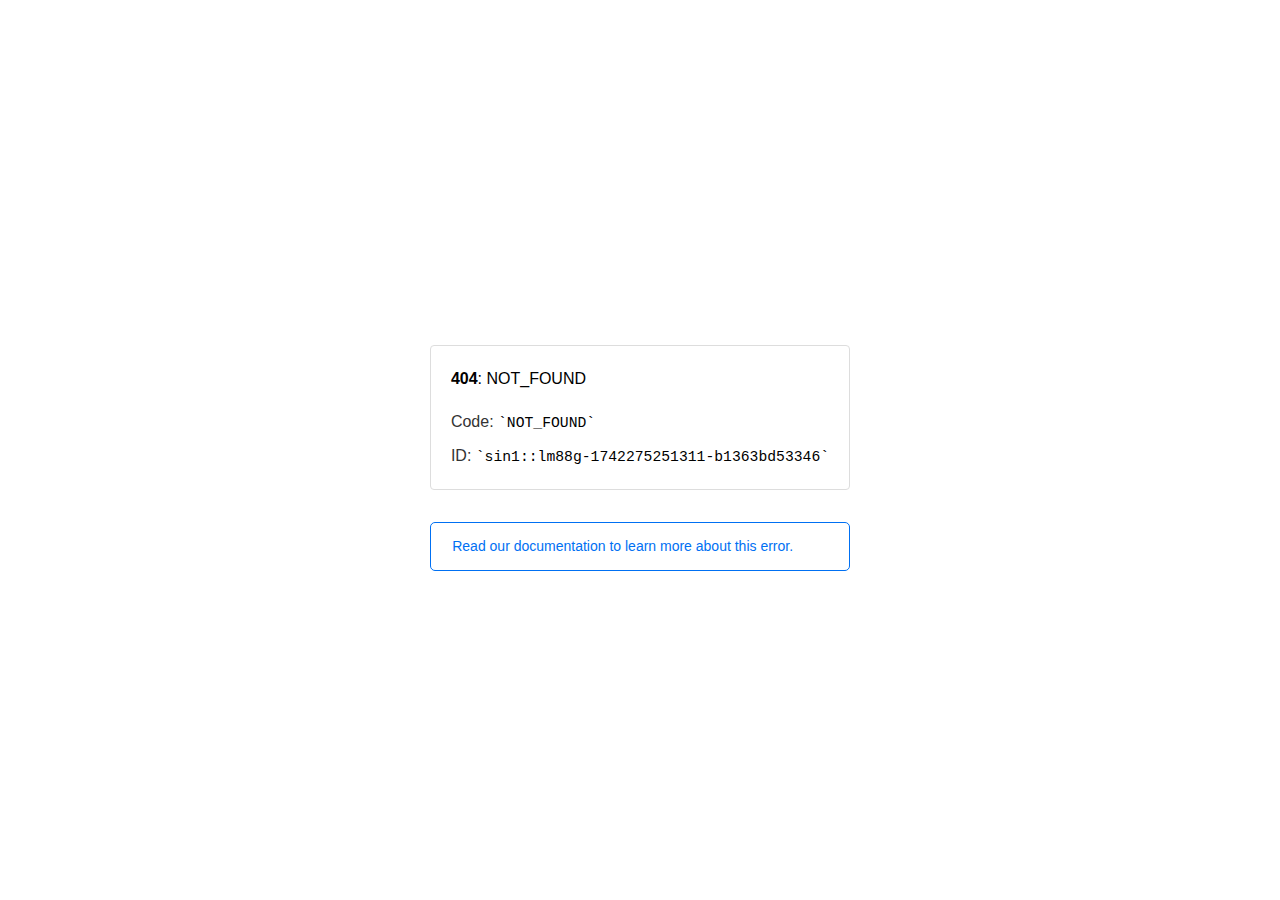
<file: hattorii/saldowdofficial.vercel.app/09Vl3QKvrlWHz-tR.html>
<!doctype html><html lang=en><meta charset=utf-8><meta name=viewport content="width=device-width,initial-scale=1"><meta name=theme-color content=#000><title>404: NOT_FOUND</title><style>html{font-size:62.5%;box-sizing:border-box;height:-webkit-fill-available}*,::after,::before{box-sizing:inherit}body{font-family:sf pro text,sf pro icons,helvetica neue,helvetica,arial,sans-serif;font-size:1.6rem;line-height:1.65;word-break:break-word;font-kerning:auto;font-variant:normal;-webkit-font-smoothing:antialiased;-moz-osx-font-smoothing:grayscale;text-rendering:optimizeLegibility;hyphens:auto;height:100vh;height:-webkit-fill-available;max-height:100vh;max-height:-webkit-fill-available;margin:0}::selection{background:#79ffe1}::-moz-selection{background:#79ffe1}a{cursor:pointer;color:#0070f3;text-decoration:none;transition:all .2s ease;border-bottom:1px solid #0000}a:hover{border-bottom:1px solid #0070f3}ul{padding:0;margin-left:1.5em;list-style-type:none}li{margin-bottom:10px}ul li:before{content:'\02013'}li:before{display:inline-block;color:#ccc;position:absolute;margin-left:-18px;transition:color .2s ease}code{font-family:Menlo,Monaco,Lucida Console,Liberation Mono,DejaVu Sans Mono,Bitstream Vera Sans Mono,Courier New,monospace,serif;font-size:.92em}code:after,code:before{content:'`'}.container{display:flex;justify-content:center;flex-direction:column;min-height:100%}main{max-width:80rem;padding:4rem 6rem;margin:auto}ul{margin-bottom:32px}.error-title{font-size:2rem;padding-left:22px;line-height:1.5;margin-bottom:24px}.error-title-guilty{border-left:2px solid #ed367f}.error-title-innocent{border-left:2px solid #59b89c}@media(max-width:500px){.owner-error{display:none}}main p{color:#333}.devinfo-container{border:1px solid #ddd;border-radius:4px;padding:2rem;display:flex;flex-direction:column;margin-bottom:32px}.error-code{margin:0;font-size:1.6rem;color:#000;margin-bottom:1.6rem}.devinfo-line{color:#333}.devinfo-line code,code,li{color:#000}.devinfo-line:not(:last-child){margin-bottom:8px}.docs-link,.contact-link{font-weight:500}header,footer,footer a{display:flex;justify-content:center;align-items:center}header,footer{min-height:100px;height:100px}header{border-bottom:1px solid #eaeaea}header h1{font-size:1.8rem;margin:0;font-weight:500}header p{font-size:1.3rem;margin:0;font-weight:500}.header-item{display:flex;padding:0 2rem;margin:2rem 0;text-decoration:line-through;color:#999}.header-item.active{color:#ff0080;text-decoration:none}.header-item.first{border-right:1px solid #eaeaea}.header-item-content{display:flex;flex-direction:column}.header-item-icon{margin-right:1rem;margin-top:.6rem}footer{border-top:1px solid #eaeaea}footer a{color:#000}footer a:hover{border-bottom-color:#0000}footer svg{margin-left:.8rem}.note{padding:8pt 16pt;border-radius:5px;border:1px solid #0070f3;font-size:14px;line-height:1.8;color:#0070f3}@media(max-width:500px){.devinfo-container .devinfo-line code{margin-top:.4rem}.devinfo-container .devinfo-line:not(:last-child){margin-bottom:1.6rem}.devinfo-container{margin-bottom:0}header{flex-direction:column;height:auto;min-height:auto;align-items:flex-start}.header-item.first{border-right:none;margin-bottom:0}main{padding:1rem 2rem}body{font-size:1.4rem;line-height:1.55}footer{display:none}.note{margin-top:16px}}</style><div class=container><main><p class=devinfo-container><span class=error-code><strong>404</strong>: NOT_FOUND</span>
<span class=devinfo-line>Code: <code>NOT_FOUND</code></span>
<span class=devinfo-line>ID: <code>sin1::lm88g-1742275251311-b1363bd53346</code></p><a href=https://vercel.com/docs/errors/platform-error-codes#not_found class=owner-error><div class=note>Read our documentation to learn more about this error.</div></a></main></div>
</file>
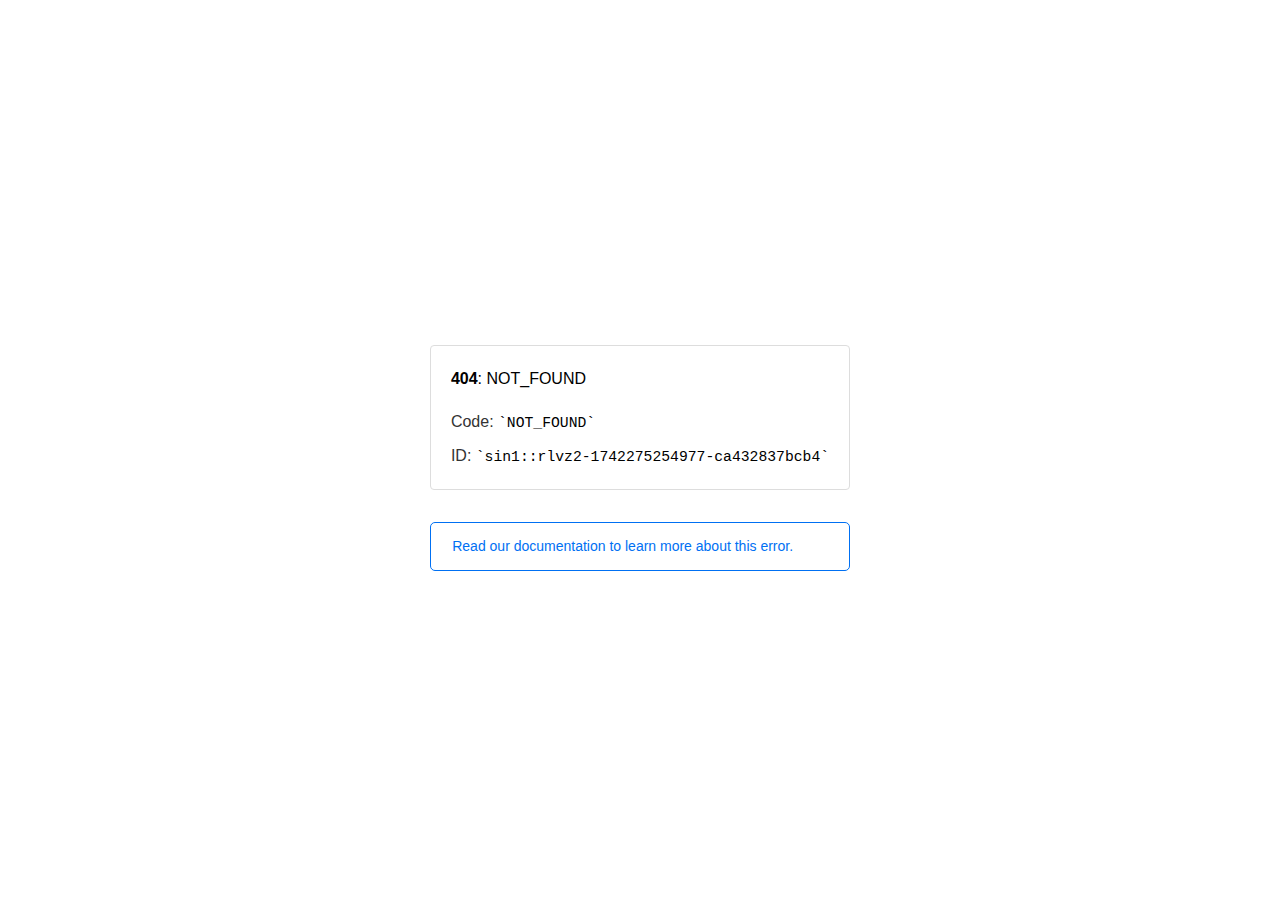
<file: hattorii/saldowdofficial.vercel.app/about.html>
<!doctype html><html lang=en><meta charset=utf-8><meta name=viewport content="width=device-width,initial-scale=1"><meta name=theme-color content=#000><title>404: NOT_FOUND</title><style>html{font-size:62.5%;box-sizing:border-box;height:-webkit-fill-available}*,::after,::before{box-sizing:inherit}body{font-family:sf pro text,sf pro icons,helvetica neue,helvetica,arial,sans-serif;font-size:1.6rem;line-height:1.65;word-break:break-word;font-kerning:auto;font-variant:normal;-webkit-font-smoothing:antialiased;-moz-osx-font-smoothing:grayscale;text-rendering:optimizeLegibility;hyphens:auto;height:100vh;height:-webkit-fill-available;max-height:100vh;max-height:-webkit-fill-available;margin:0}::selection{background:#79ffe1}::-moz-selection{background:#79ffe1}a{cursor:pointer;color:#0070f3;text-decoration:none;transition:all .2s ease;border-bottom:1px solid #0000}a:hover{border-bottom:1px solid #0070f3}ul{padding:0;margin-left:1.5em;list-style-type:none}li{margin-bottom:10px}ul li:before{content:'\02013'}li:before{display:inline-block;color:#ccc;position:absolute;margin-left:-18px;transition:color .2s ease}code{font-family:Menlo,Monaco,Lucida Console,Liberation Mono,DejaVu Sans Mono,Bitstream Vera Sans Mono,Courier New,monospace,serif;font-size:.92em}code:after,code:before{content:'`'}.container{display:flex;justify-content:center;flex-direction:column;min-height:100%}main{max-width:80rem;padding:4rem 6rem;margin:auto}ul{margin-bottom:32px}.error-title{font-size:2rem;padding-left:22px;line-height:1.5;margin-bottom:24px}.error-title-guilty{border-left:2px solid #ed367f}.error-title-innocent{border-left:2px solid #59b89c}@media(max-width:500px){.owner-error{display:none}}main p{color:#333}.devinfo-container{border:1px solid #ddd;border-radius:4px;padding:2rem;display:flex;flex-direction:column;margin-bottom:32px}.error-code{margin:0;font-size:1.6rem;color:#000;margin-bottom:1.6rem}.devinfo-line{color:#333}.devinfo-line code,code,li{color:#000}.devinfo-line:not(:last-child){margin-bottom:8px}.docs-link,.contact-link{font-weight:500}header,footer,footer a{display:flex;justify-content:center;align-items:center}header,footer{min-height:100px;height:100px}header{border-bottom:1px solid #eaeaea}header h1{font-size:1.8rem;margin:0;font-weight:500}header p{font-size:1.3rem;margin:0;font-weight:500}.header-item{display:flex;padding:0 2rem;margin:2rem 0;text-decoration:line-through;color:#999}.header-item.active{color:#ff0080;text-decoration:none}.header-item.first{border-right:1px solid #eaeaea}.header-item-content{display:flex;flex-direction:column}.header-item-icon{margin-right:1rem;margin-top:.6rem}footer{border-top:1px solid #eaeaea}footer a{color:#000}footer a:hover{border-bottom-color:#0000}footer svg{margin-left:.8rem}.note{padding:8pt 16pt;border-radius:5px;border:1px solid #0070f3;font-size:14px;line-height:1.8;color:#0070f3}@media(max-width:500px){.devinfo-container .devinfo-line code{margin-top:.4rem}.devinfo-container .devinfo-line:not(:last-child){margin-bottom:1.6rem}.devinfo-container{margin-bottom:0}header{flex-direction:column;height:auto;min-height:auto;align-items:flex-start}.header-item.first{border-right:none;margin-bottom:0}main{padding:1rem 2rem}body{font-size:1.4rem;line-height:1.55}footer{display:none}.note{margin-top:16px}}</style><div class=container><main><p class=devinfo-container><span class=error-code><strong>404</strong>: NOT_FOUND</span>
<span class=devinfo-line>Code: <code>NOT_FOUND</code></span>
<span class=devinfo-line>ID: <code>sin1::rlvz2-1742275254977-ca432837bcb4</code></p><a href=https://vercel.com/docs/errors/platform-error-codes#not_found class=owner-error><div class=note>Read our documentation to learn more about this error.</div></a></main></div>
</file>
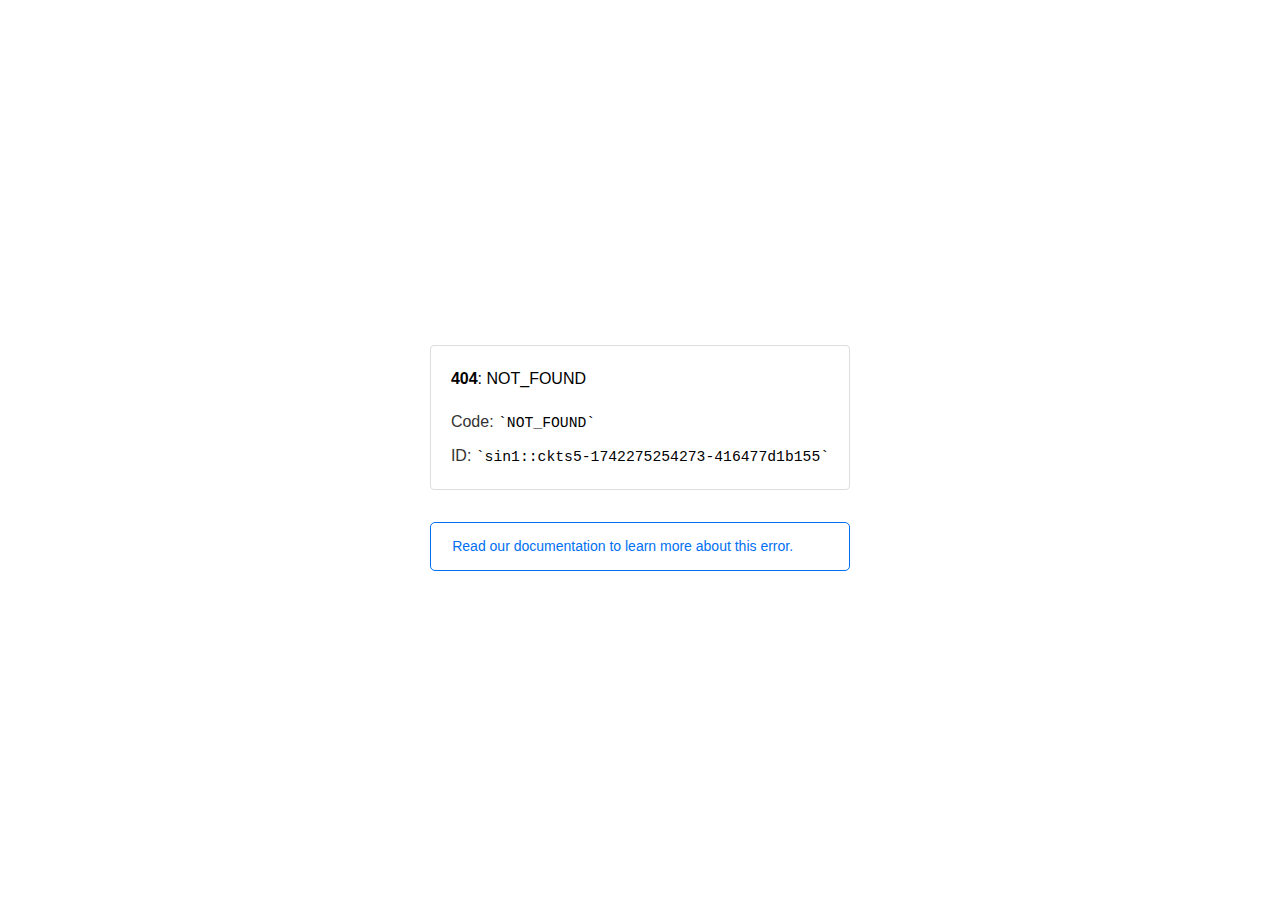
<file: hattorii/saldowdofficial.vercel.app/all-prints.html>
<!doctype html><html lang=en><meta charset=utf-8><meta name=viewport content="width=device-width,initial-scale=1"><meta name=theme-color content=#000><title>404: NOT_FOUND</title><style>html{font-size:62.5%;box-sizing:border-box;height:-webkit-fill-available}*,::after,::before{box-sizing:inherit}body{font-family:sf pro text,sf pro icons,helvetica neue,helvetica,arial,sans-serif;font-size:1.6rem;line-height:1.65;word-break:break-word;font-kerning:auto;font-variant:normal;-webkit-font-smoothing:antialiased;-moz-osx-font-smoothing:grayscale;text-rendering:optimizeLegibility;hyphens:auto;height:100vh;height:-webkit-fill-available;max-height:100vh;max-height:-webkit-fill-available;margin:0}::selection{background:#79ffe1}::-moz-selection{background:#79ffe1}a{cursor:pointer;color:#0070f3;text-decoration:none;transition:all .2s ease;border-bottom:1px solid #0000}a:hover{border-bottom:1px solid #0070f3}ul{padding:0;margin-left:1.5em;list-style-type:none}li{margin-bottom:10px}ul li:before{content:'\02013'}li:before{display:inline-block;color:#ccc;position:absolute;margin-left:-18px;transition:color .2s ease}code{font-family:Menlo,Monaco,Lucida Console,Liberation Mono,DejaVu Sans Mono,Bitstream Vera Sans Mono,Courier New,monospace,serif;font-size:.92em}code:after,code:before{content:'`'}.container{display:flex;justify-content:center;flex-direction:column;min-height:100%}main{max-width:80rem;padding:4rem 6rem;margin:auto}ul{margin-bottom:32px}.error-title{font-size:2rem;padding-left:22px;line-height:1.5;margin-bottom:24px}.error-title-guilty{border-left:2px solid #ed367f}.error-title-innocent{border-left:2px solid #59b89c}@media(max-width:500px){.owner-error{display:none}}main p{color:#333}.devinfo-container{border:1px solid #ddd;border-radius:4px;padding:2rem;display:flex;flex-direction:column;margin-bottom:32px}.error-code{margin:0;font-size:1.6rem;color:#000;margin-bottom:1.6rem}.devinfo-line{color:#333}.devinfo-line code,code,li{color:#000}.devinfo-line:not(:last-child){margin-bottom:8px}.docs-link,.contact-link{font-weight:500}header,footer,footer a{display:flex;justify-content:center;align-items:center}header,footer{min-height:100px;height:100px}header{border-bottom:1px solid #eaeaea}header h1{font-size:1.8rem;margin:0;font-weight:500}header p{font-size:1.3rem;margin:0;font-weight:500}.header-item{display:flex;padding:0 2rem;margin:2rem 0;text-decoration:line-through;color:#999}.header-item.active{color:#ff0080;text-decoration:none}.header-item.first{border-right:1px solid #eaeaea}.header-item-content{display:flex;flex-direction:column}.header-item-icon{margin-right:1rem;margin-top:.6rem}footer{border-top:1px solid #eaeaea}footer a{color:#000}footer a:hover{border-bottom-color:#0000}footer svg{margin-left:.8rem}.note{padding:8pt 16pt;border-radius:5px;border:1px solid #0070f3;font-size:14px;line-height:1.8;color:#0070f3}@media(max-width:500px){.devinfo-container .devinfo-line code{margin-top:.4rem}.devinfo-container .devinfo-line:not(:last-child){margin-bottom:1.6rem}.devinfo-container{margin-bottom:0}header{flex-direction:column;height:auto;min-height:auto;align-items:flex-start}.header-item.first{border-right:none;margin-bottom:0}main{padding:1rem 2rem}body{font-size:1.4rem;line-height:1.55}footer{display:none}.note{margin-top:16px}}</style><div class=container><main><p class=devinfo-container><span class=error-code><strong>404</strong>: NOT_FOUND</span>
<span class=devinfo-line>Code: <code>NOT_FOUND</code></span>
<span class=devinfo-line>ID: <code>sin1::ckts5-1742275254273-416477d1b155</code></p><a href=https://vercel.com/docs/errors/platform-error-codes#not_found class=owner-error><div class=note>Read our documentation to learn more about this error.</div></a></main></div>
</file>
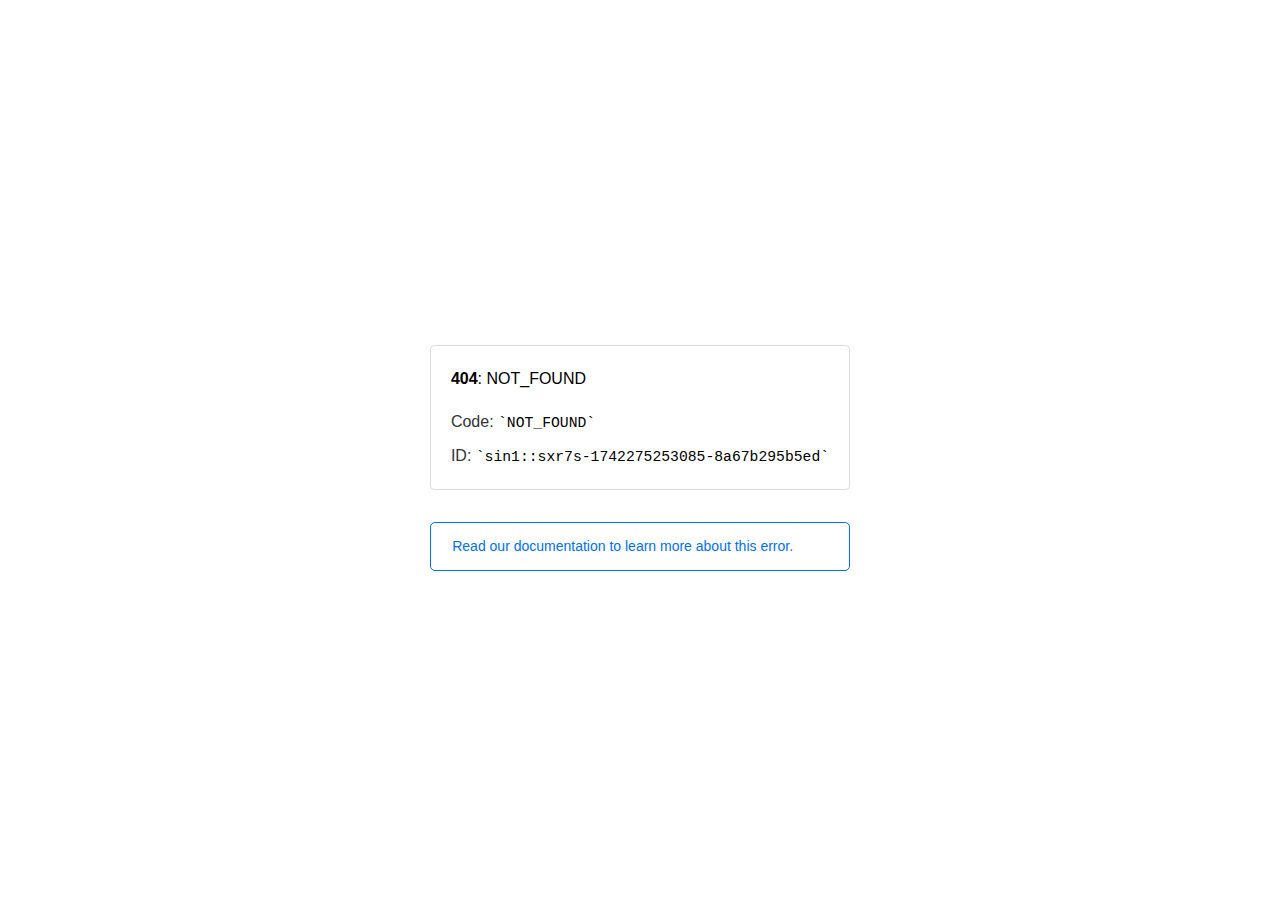
<file: hattorii/saldowdofficial.vercel.app/cart.html>
<!doctype html><html lang=en><meta charset=utf-8><meta name=viewport content="width=device-width,initial-scale=1"><meta name=theme-color content=#000><title>404: NOT_FOUND</title><style>html{font-size:62.5%;box-sizing:border-box;height:-webkit-fill-available}*,::after,::before{box-sizing:inherit}body{font-family:sf pro text,sf pro icons,helvetica neue,helvetica,arial,sans-serif;font-size:1.6rem;line-height:1.65;word-break:break-word;font-kerning:auto;font-variant:normal;-webkit-font-smoothing:antialiased;-moz-osx-font-smoothing:grayscale;text-rendering:optimizeLegibility;hyphens:auto;height:100vh;height:-webkit-fill-available;max-height:100vh;max-height:-webkit-fill-available;margin:0}::selection{background:#79ffe1}::-moz-selection{background:#79ffe1}a{cursor:pointer;color:#0070f3;text-decoration:none;transition:all .2s ease;border-bottom:1px solid #0000}a:hover{border-bottom:1px solid #0070f3}ul{padding:0;margin-left:1.5em;list-style-type:none}li{margin-bottom:10px}ul li:before{content:'\02013'}li:before{display:inline-block;color:#ccc;position:absolute;margin-left:-18px;transition:color .2s ease}code{font-family:Menlo,Monaco,Lucida Console,Liberation Mono,DejaVu Sans Mono,Bitstream Vera Sans Mono,Courier New,monospace,serif;font-size:.92em}code:after,code:before{content:'`'}.container{display:flex;justify-content:center;flex-direction:column;min-height:100%}main{max-width:80rem;padding:4rem 6rem;margin:auto}ul{margin-bottom:32px}.error-title{font-size:2rem;padding-left:22px;line-height:1.5;margin-bottom:24px}.error-title-guilty{border-left:2px solid #ed367f}.error-title-innocent{border-left:2px solid #59b89c}@media(max-width:500px){.owner-error{display:none}}main p{color:#333}.devinfo-container{border:1px solid #ddd;border-radius:4px;padding:2rem;display:flex;flex-direction:column;margin-bottom:32px}.error-code{margin:0;font-size:1.6rem;color:#000;margin-bottom:1.6rem}.devinfo-line{color:#333}.devinfo-line code,code,li{color:#000}.devinfo-line:not(:last-child){margin-bottom:8px}.docs-link,.contact-link{font-weight:500}header,footer,footer a{display:flex;justify-content:center;align-items:center}header,footer{min-height:100px;height:100px}header{border-bottom:1px solid #eaeaea}header h1{font-size:1.8rem;margin:0;font-weight:500}header p{font-size:1.3rem;margin:0;font-weight:500}.header-item{display:flex;padding:0 2rem;margin:2rem 0;text-decoration:line-through;color:#999}.header-item.active{color:#ff0080;text-decoration:none}.header-item.first{border-right:1px solid #eaeaea}.header-item-content{display:flex;flex-direction:column}.header-item-icon{margin-right:1rem;margin-top:.6rem}footer{border-top:1px solid #eaeaea}footer a{color:#000}footer a:hover{border-bottom-color:#0000}footer svg{margin-left:.8rem}.note{padding:8pt 16pt;border-radius:5px;border:1px solid #0070f3;font-size:14px;line-height:1.8;color:#0070f3}@media(max-width:500px){.devinfo-container .devinfo-line code{margin-top:.4rem}.devinfo-container .devinfo-line:not(:last-child){margin-bottom:1.6rem}.devinfo-container{margin-bottom:0}header{flex-direction:column;height:auto;min-height:auto;align-items:flex-start}.header-item.first{border-right:none;margin-bottom:0}main{padding:1rem 2rem}body{font-size:1.4rem;line-height:1.55}footer{display:none}.note{margin-top:16px}}</style><div class=container><main><p class=devinfo-container><span class=error-code><strong>404</strong>: NOT_FOUND</span>
<span class=devinfo-line>Code: <code>NOT_FOUND</code></span>
<span class=devinfo-line>ID: <code>sin1::sxr7s-1742275253085-8a67b295b5ed</code></p><a href=https://vercel.com/docs/errors/platform-error-codes#not_found class=owner-error><div class=note>Read our documentation to learn more about this error.</div></a></main></div>
</file>
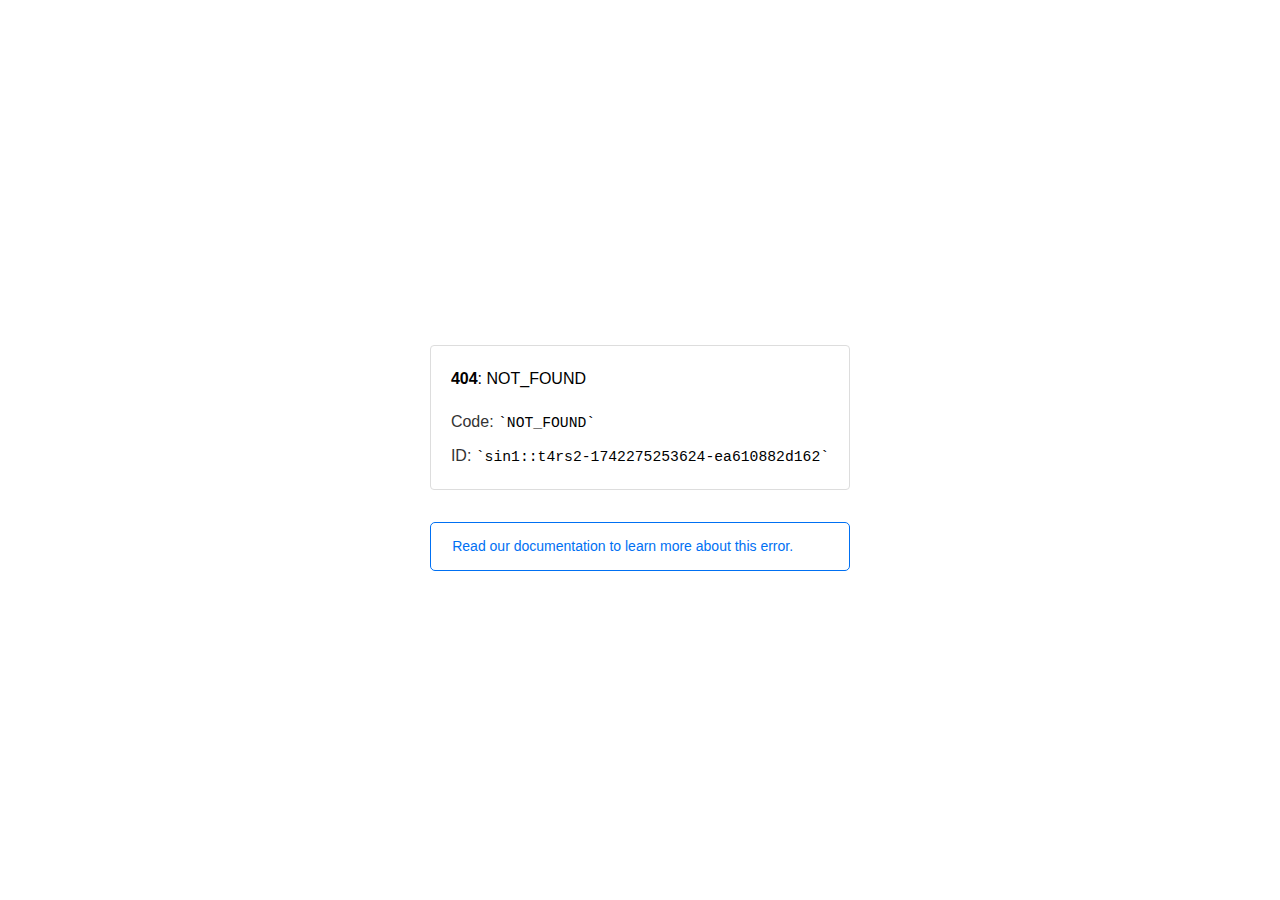
<file: hattorii/saldowdofficial.vercel.app/store.html>
<!doctype html><html lang=en><meta charset=utf-8><meta name=viewport content="width=device-width,initial-scale=1"><meta name=theme-color content=#000><title>404: NOT_FOUND</title><style>html{font-size:62.5%;box-sizing:border-box;height:-webkit-fill-available}*,::after,::before{box-sizing:inherit}body{font-family:sf pro text,sf pro icons,helvetica neue,helvetica,arial,sans-serif;font-size:1.6rem;line-height:1.65;word-break:break-word;font-kerning:auto;font-variant:normal;-webkit-font-smoothing:antialiased;-moz-osx-font-smoothing:grayscale;text-rendering:optimizeLegibility;hyphens:auto;height:100vh;height:-webkit-fill-available;max-height:100vh;max-height:-webkit-fill-available;margin:0}::selection{background:#79ffe1}::-moz-selection{background:#79ffe1}a{cursor:pointer;color:#0070f3;text-decoration:none;transition:all .2s ease;border-bottom:1px solid #0000}a:hover{border-bottom:1px solid #0070f3}ul{padding:0;margin-left:1.5em;list-style-type:none}li{margin-bottom:10px}ul li:before{content:'\02013'}li:before{display:inline-block;color:#ccc;position:absolute;margin-left:-18px;transition:color .2s ease}code{font-family:Menlo,Monaco,Lucida Console,Liberation Mono,DejaVu Sans Mono,Bitstream Vera Sans Mono,Courier New,monospace,serif;font-size:.92em}code:after,code:before{content:'`'}.container{display:flex;justify-content:center;flex-direction:column;min-height:100%}main{max-width:80rem;padding:4rem 6rem;margin:auto}ul{margin-bottom:32px}.error-title{font-size:2rem;padding-left:22px;line-height:1.5;margin-bottom:24px}.error-title-guilty{border-left:2px solid #ed367f}.error-title-innocent{border-left:2px solid #59b89c}@media(max-width:500px){.owner-error{display:none}}main p{color:#333}.devinfo-container{border:1px solid #ddd;border-radius:4px;padding:2rem;display:flex;flex-direction:column;margin-bottom:32px}.error-code{margin:0;font-size:1.6rem;color:#000;margin-bottom:1.6rem}.devinfo-line{color:#333}.devinfo-line code,code,li{color:#000}.devinfo-line:not(:last-child){margin-bottom:8px}.docs-link,.contact-link{font-weight:500}header,footer,footer a{display:flex;justify-content:center;align-items:center}header,footer{min-height:100px;height:100px}header{border-bottom:1px solid #eaeaea}header h1{font-size:1.8rem;margin:0;font-weight:500}header p{font-size:1.3rem;margin:0;font-weight:500}.header-item{display:flex;padding:0 2rem;margin:2rem 0;text-decoration:line-through;color:#999}.header-item.active{color:#ff0080;text-decoration:none}.header-item.first{border-right:1px solid #eaeaea}.header-item-content{display:flex;flex-direction:column}.header-item-icon{margin-right:1rem;margin-top:.6rem}footer{border-top:1px solid #eaeaea}footer a{color:#000}footer a:hover{border-bottom-color:#0000}footer svg{margin-left:.8rem}.note{padding:8pt 16pt;border-radius:5px;border:1px solid #0070f3;font-size:14px;line-height:1.8;color:#0070f3}@media(max-width:500px){.devinfo-container .devinfo-line code{margin-top:.4rem}.devinfo-container .devinfo-line:not(:last-child){margin-bottom:1.6rem}.devinfo-container{margin-bottom:0}header{flex-direction:column;height:auto;min-height:auto;align-items:flex-start}.header-item.first{border-right:none;margin-bottom:0}main{padding:1rem 2rem}body{font-size:1.4rem;line-height:1.55}footer{display:none}.note{margin-top:16px}}</style><div class=container><main><p class=devinfo-container><span class=error-code><strong>404</strong>: NOT_FOUND</span>
<span class=devinfo-line>Code: <code>NOT_FOUND</code></span>
<span class=devinfo-line>ID: <code>sin1::t4rs2-1742275253624-ea610882d162</code></p><a href=https://vercel.com/docs/errors/platform-error-codes#not_found class=owner-error><div class=note>Read our documentation to learn more about this error.</div></a></main></div>
</file>
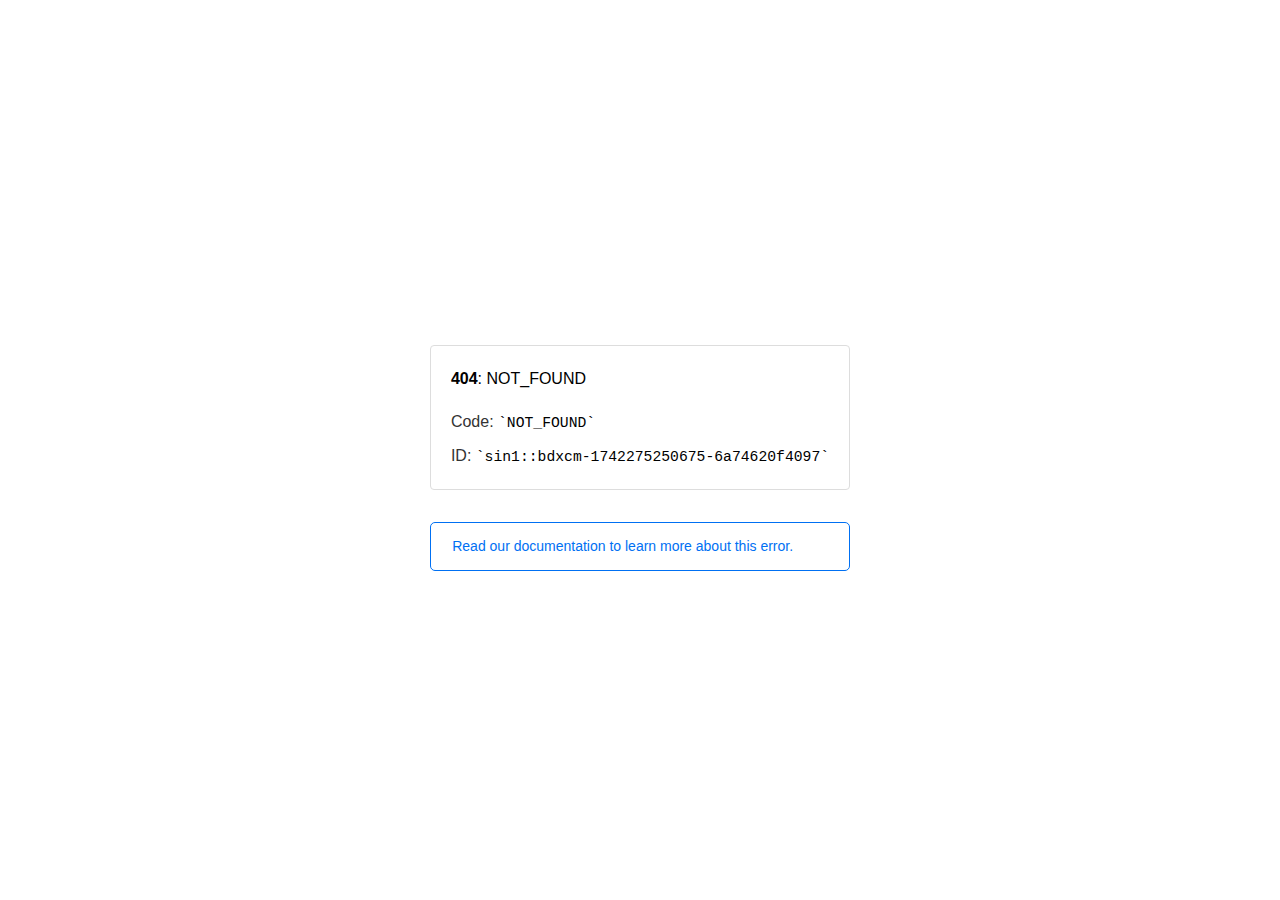
<file: hattorii/saldowdofficial.vercel.app/yhBH4lnOjWpDoOUq.html>
<!doctype html><html lang=en><meta charset=utf-8><meta name=viewport content="width=device-width,initial-scale=1"><meta name=theme-color content=#000><title>404: NOT_FOUND</title><style>html{font-size:62.5%;box-sizing:border-box;height:-webkit-fill-available}*,::after,::before{box-sizing:inherit}body{font-family:sf pro text,sf pro icons,helvetica neue,helvetica,arial,sans-serif;font-size:1.6rem;line-height:1.65;word-break:break-word;font-kerning:auto;font-variant:normal;-webkit-font-smoothing:antialiased;-moz-osx-font-smoothing:grayscale;text-rendering:optimizeLegibility;hyphens:auto;height:100vh;height:-webkit-fill-available;max-height:100vh;max-height:-webkit-fill-available;margin:0}::selection{background:#79ffe1}::-moz-selection{background:#79ffe1}a{cursor:pointer;color:#0070f3;text-decoration:none;transition:all .2s ease;border-bottom:1px solid #0000}a:hover{border-bottom:1px solid #0070f3}ul{padding:0;margin-left:1.5em;list-style-type:none}li{margin-bottom:10px}ul li:before{content:'\02013'}li:before{display:inline-block;color:#ccc;position:absolute;margin-left:-18px;transition:color .2s ease}code{font-family:Menlo,Monaco,Lucida Console,Liberation Mono,DejaVu Sans Mono,Bitstream Vera Sans Mono,Courier New,monospace,serif;font-size:.92em}code:after,code:before{content:'`'}.container{display:flex;justify-content:center;flex-direction:column;min-height:100%}main{max-width:80rem;padding:4rem 6rem;margin:auto}ul{margin-bottom:32px}.error-title{font-size:2rem;padding-left:22px;line-height:1.5;margin-bottom:24px}.error-title-guilty{border-left:2px solid #ed367f}.error-title-innocent{border-left:2px solid #59b89c}@media(max-width:500px){.owner-error{display:none}}main p{color:#333}.devinfo-container{border:1px solid #ddd;border-radius:4px;padding:2rem;display:flex;flex-direction:column;margin-bottom:32px}.error-code{margin:0;font-size:1.6rem;color:#000;margin-bottom:1.6rem}.devinfo-line{color:#333}.devinfo-line code,code,li{color:#000}.devinfo-line:not(:last-child){margin-bottom:8px}.docs-link,.contact-link{font-weight:500}header,footer,footer a{display:flex;justify-content:center;align-items:center}header,footer{min-height:100px;height:100px}header{border-bottom:1px solid #eaeaea}header h1{font-size:1.8rem;margin:0;font-weight:500}header p{font-size:1.3rem;margin:0;font-weight:500}.header-item{display:flex;padding:0 2rem;margin:2rem 0;text-decoration:line-through;color:#999}.header-item.active{color:#ff0080;text-decoration:none}.header-item.first{border-right:1px solid #eaeaea}.header-item-content{display:flex;flex-direction:column}.header-item-icon{margin-right:1rem;margin-top:.6rem}footer{border-top:1px solid #eaeaea}footer a{color:#000}footer a:hover{border-bottom-color:#0000}footer svg{margin-left:.8rem}.note{padding:8pt 16pt;border-radius:5px;border:1px solid #0070f3;font-size:14px;line-height:1.8;color:#0070f3}@media(max-width:500px){.devinfo-container .devinfo-line code{margin-top:.4rem}.devinfo-container .devinfo-line:not(:last-child){margin-bottom:1.6rem}.devinfo-container{margin-bottom:0}header{flex-direction:column;height:auto;min-height:auto;align-items:flex-start}.header-item.first{border-right:none;margin-bottom:0}main{padding:1rem 2rem}body{font-size:1.4rem;line-height:1.55}footer{display:none}.note{margin-top:16px}}</style><div class=container><main><p class=devinfo-container><span class=error-code><strong>404</strong>: NOT_FOUND</span>
<span class=devinfo-line>Code: <code>NOT_FOUND</code></span>
<span class=devinfo-line>ID: <code>sin1::bdxcm-1742275250675-6a74620f4097</code></p><a href=https://vercel.com/docs/errors/platform-error-codes#not_found class=owner-error><div class=note>Read our documentation to learn more about this error.</div></a></main></div>
</file>
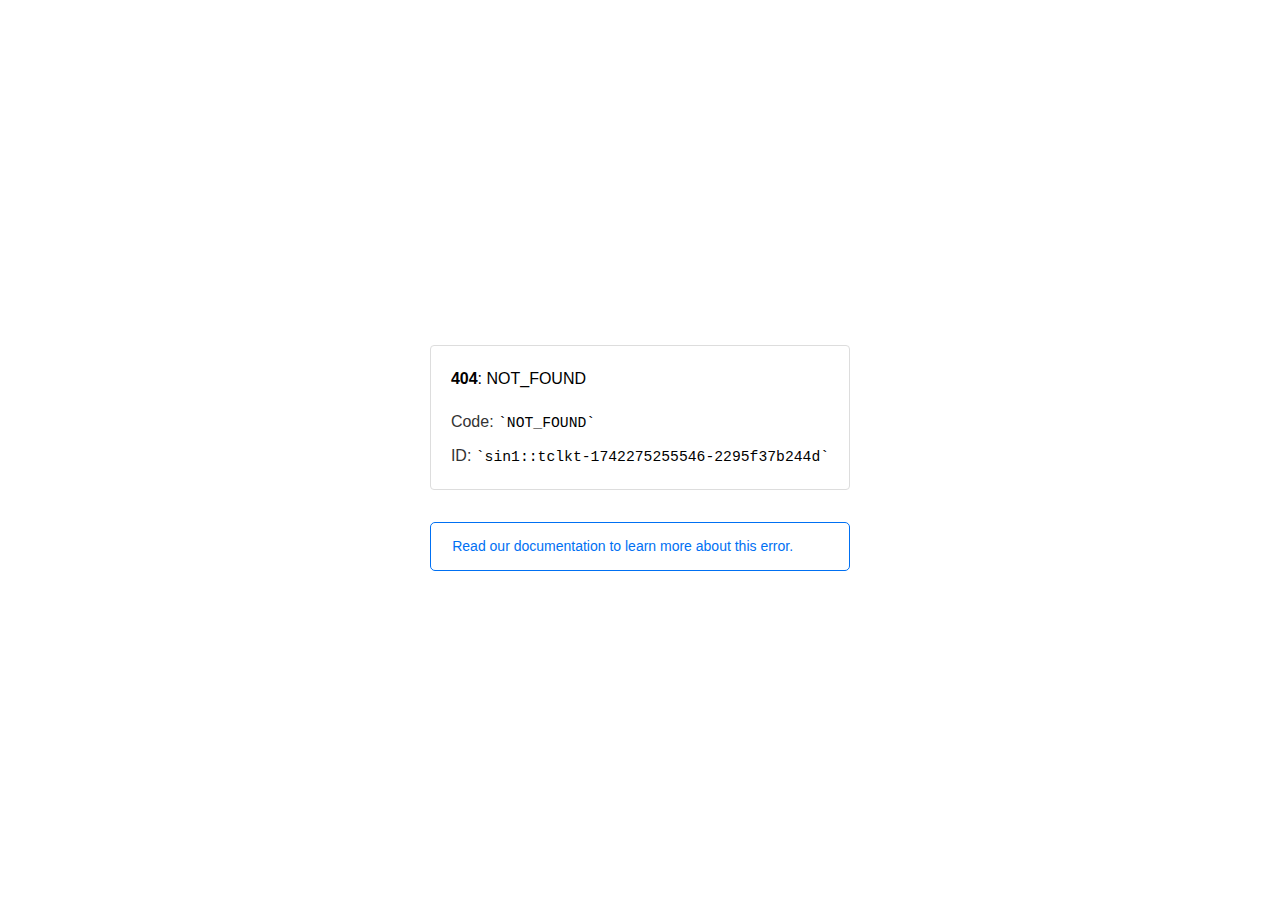
<file: hattorii/saldowdofficial.vercel.app/store/p/zeus.html>
<!doctype html><html lang=en><meta charset=utf-8><meta name=viewport content="width=device-width,initial-scale=1"><meta name=theme-color content=#000><title>404: NOT_FOUND</title><style>html{font-size:62.5%;box-sizing:border-box;height:-webkit-fill-available}*,::after,::before{box-sizing:inherit}body{font-family:sf pro text,sf pro icons,helvetica neue,helvetica,arial,sans-serif;font-size:1.6rem;line-height:1.65;word-break:break-word;font-kerning:auto;font-variant:normal;-webkit-font-smoothing:antialiased;-moz-osx-font-smoothing:grayscale;text-rendering:optimizeLegibility;hyphens:auto;height:100vh;height:-webkit-fill-available;max-height:100vh;max-height:-webkit-fill-available;margin:0}::selection{background:#79ffe1}::-moz-selection{background:#79ffe1}a{cursor:pointer;color:#0070f3;text-decoration:none;transition:all .2s ease;border-bottom:1px solid #0000}a:hover{border-bottom:1px solid #0070f3}ul{padding:0;margin-left:1.5em;list-style-type:none}li{margin-bottom:10px}ul li:before{content:'\02013'}li:before{display:inline-block;color:#ccc;position:absolute;margin-left:-18px;transition:color .2s ease}code{font-family:Menlo,Monaco,Lucida Console,Liberation Mono,DejaVu Sans Mono,Bitstream Vera Sans Mono,Courier New,monospace,serif;font-size:.92em}code:after,code:before{content:'`'}.container{display:flex;justify-content:center;flex-direction:column;min-height:100%}main{max-width:80rem;padding:4rem 6rem;margin:auto}ul{margin-bottom:32px}.error-title{font-size:2rem;padding-left:22px;line-height:1.5;margin-bottom:24px}.error-title-guilty{border-left:2px solid #ed367f}.error-title-innocent{border-left:2px solid #59b89c}@media(max-width:500px){.owner-error{display:none}}main p{color:#333}.devinfo-container{border:1px solid #ddd;border-radius:4px;padding:2rem;display:flex;flex-direction:column;margin-bottom:32px}.error-code{margin:0;font-size:1.6rem;color:#000;margin-bottom:1.6rem}.devinfo-line{color:#333}.devinfo-line code,code,li{color:#000}.devinfo-line:not(:last-child){margin-bottom:8px}.docs-link,.contact-link{font-weight:500}header,footer,footer a{display:flex;justify-content:center;align-items:center}header,footer{min-height:100px;height:100px}header{border-bottom:1px solid #eaeaea}header h1{font-size:1.8rem;margin:0;font-weight:500}header p{font-size:1.3rem;margin:0;font-weight:500}.header-item{display:flex;padding:0 2rem;margin:2rem 0;text-decoration:line-through;color:#999}.header-item.active{color:#ff0080;text-decoration:none}.header-item.first{border-right:1px solid #eaeaea}.header-item-content{display:flex;flex-direction:column}.header-item-icon{margin-right:1rem;margin-top:.6rem}footer{border-top:1px solid #eaeaea}footer a{color:#000}footer a:hover{border-bottom-color:#0000}footer svg{margin-left:.8rem}.note{padding:8pt 16pt;border-radius:5px;border:1px solid #0070f3;font-size:14px;line-height:1.8;color:#0070f3}@media(max-width:500px){.devinfo-container .devinfo-line code{margin-top:.4rem}.devinfo-container .devinfo-line:not(:last-child){margin-bottom:1.6rem}.devinfo-container{margin-bottom:0}header{flex-direction:column;height:auto;min-height:auto;align-items:flex-start}.header-item.first{border-right:none;margin-bottom:0}main{padding:1rem 2rem}body{font-size:1.4rem;line-height:1.55}footer{display:none}.note{margin-top:16px}}</style><div class=container><main><p class=devinfo-container><span class=error-code><strong>404</strong>: NOT_FOUND</span>
<span class=devinfo-line>Code: <code>NOT_FOUND</code></span>
<span class=devinfo-line>ID: <code>sin1::tclkt-1742275255546-2295f37b244d</code></p><a href=https://vercel.com/docs/errors/platform-error-codes#not_found class=owner-error><div class=note>Read our documentation to learn more about this error.</div></a></main></div>
</file>
